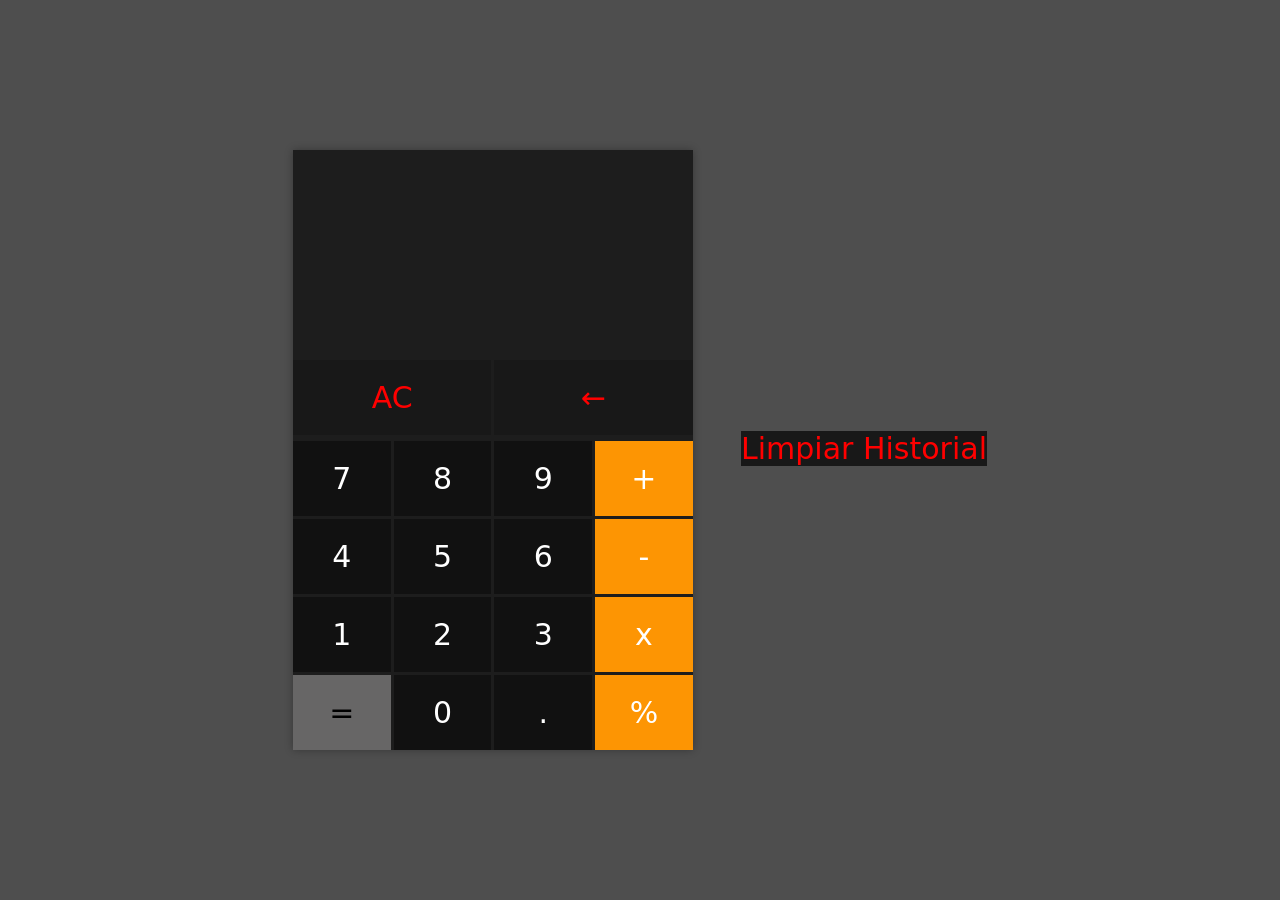
<file: index.html>
<!DOCTYPE html>
<html lang="es">
<head>
    <link rel="stylesheet" href="Components/calculadora.css">
    <title>Calculadora</title>
    <link rel="stylesheet" href="https://cdnjs.cloudflare.com/ajax/libs/animate.css/3.7.0/animate.min.css">
</head>
<body>
    <div class="calculator animated bounceInUp">
        <form name="calculadora">
            <input class="pantalla" type="text" id="pantalla" name="print" value="" autocomplete="off" readonly>
        <div class="controlls">
            <input type="reset" class="col-2" class="operator-out" value="AC" onclick="eliminarUltimo()">
            <input type="button" class="col-2" class="operator-out" value="&larr;" onclick="eliminarUltimo()">
            
            <input type="button" class="number" value="7" onclick="document.getElementById('pantalla').value+='7'">
            <input type="button" class="number" value="8" onclick="document.getElementById('pantalla').value+='8'">
            <input type="button" class="number" value="9" onclick="document.getElementById('pantalla').value+='9'">
            <input type="button" class="operator" value="+" onclick="document.getElementById('pantalla').value+='+'">
            
            <input type="button" class="number" value="4" onclick="document.getElementById('pantalla').value+='4'">
            <input type="button" class="number" value="5" onclick="document.getElementById('pantalla').value+='5'">
            <input type="button" class="number" value="6" onclick="document.getElementById('pantalla').value+='6'">
            <input type="button" class="operator" value="-" onclick="document.getElementById('pantalla').value+='-'">
            
            <input type="button" class="number" value="1" onclick="document.getElementById('pantalla').value+='1'">
            <input type="button" class="number" value="2" onclick="document.getElementById('pantalla').value+='2'">
            <input type="button" class="number" value="3" onclick="document.getElementById('pantalla').value+='3'">
            <input type="button" class="operator" value="x" onclick="document.getElementById('pantalla').value+='*'">
            
            <input type="button" class="result" value="=" onclick="calc()">
            <input type="button" class="number" value="0" onclick="document.getElementById('pantalla').value+='0'">
            <input type="button" class="number" value="." onclick="validarPunto()">
            <input type="button" class="operator" value="%" onclick="document.getElementById('pantalla').value+='/'">
        </div>
    </div>
    <div class="hist">
        <ul id="historial">
        </ul>
        <input type="reset" class="col-2 animated bounceInUp" class="operator-out" value="Limpiar Historial" onclick="limpiarHistorial()">
    </div>
    <script src="Components/main.js"></script>
</body>
</html>
</file>
<file: Components/calculadora.css>
*{
    margin: 0;
    padding: 0;
    font-family: system-ui, -apple-system, BlinkMacSystemFont, 'Segoe UI', Roboto, Oxygen, Ubuntu, Cantarell, 'Open Sans', 'Helvetica Neue', sans-serif;
}
body{
    height: 100vh;
    width: 100%;
    display: flex;
    justify-content: center;
    align-items: center;
    background-color: #4e4e4e;
}
.calculator{
    height: 600px;
    width: 400px;
    background-color: #1d1d1d;
    box-shadow: 0px 0px 8px rgba(0, 0, 0, 0.3);
    display: flex;
    justify-content: center;
    align-items: center;
    flex-direction: column;
    color: white;
}
.controlls{
    height: 390px;
    width: 100%;
    display: grid;
    grid-template-columns: repeat(4, 97.7px);
    grid-gap: 3px;
}
input{
    font-size: 30px;
    color: black;
    border: none;
}
.pantalla{
    background-color: #1d1d1d;
    color: white;
    height: 210px;
    width: 400px;
    text-align: right;
}
input:focus{
    outline: none;
    border-color: #111111;
}
input:hover{
    filter: brightness(110%);
}
.operator{
    color: white;
    background-color: rgb(253, 149, 3);
}
.col-2{
    grid-column: span 2;
    color: red;
    background-color: #181818;
    margin-bottom: 3px;
}
.number{
    background-color: #111111;
    color: white;
}
.result{
    background-color: rgba(165, 163, 163, 0.55);
}
.hist{
    padding-left: 3rem;
    font-size: x-large;
    text-align: left;
  }
</file>
